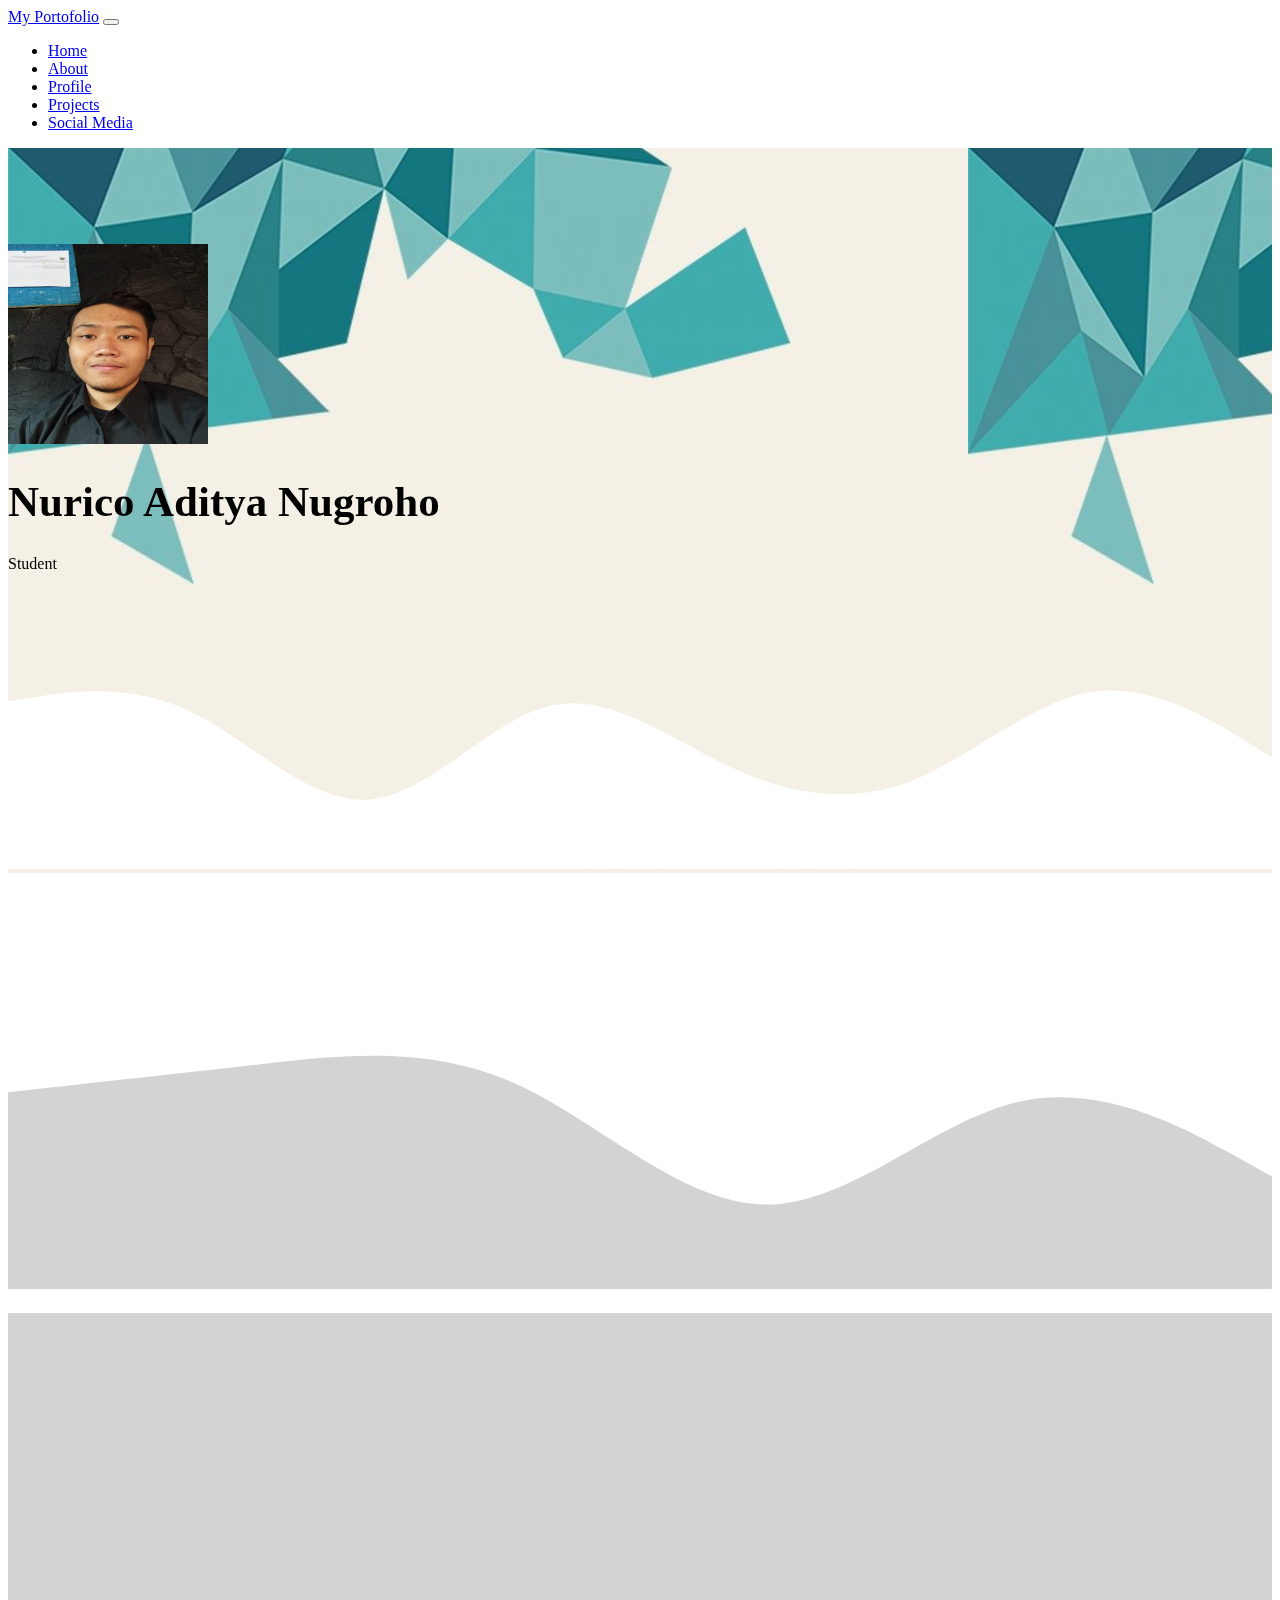
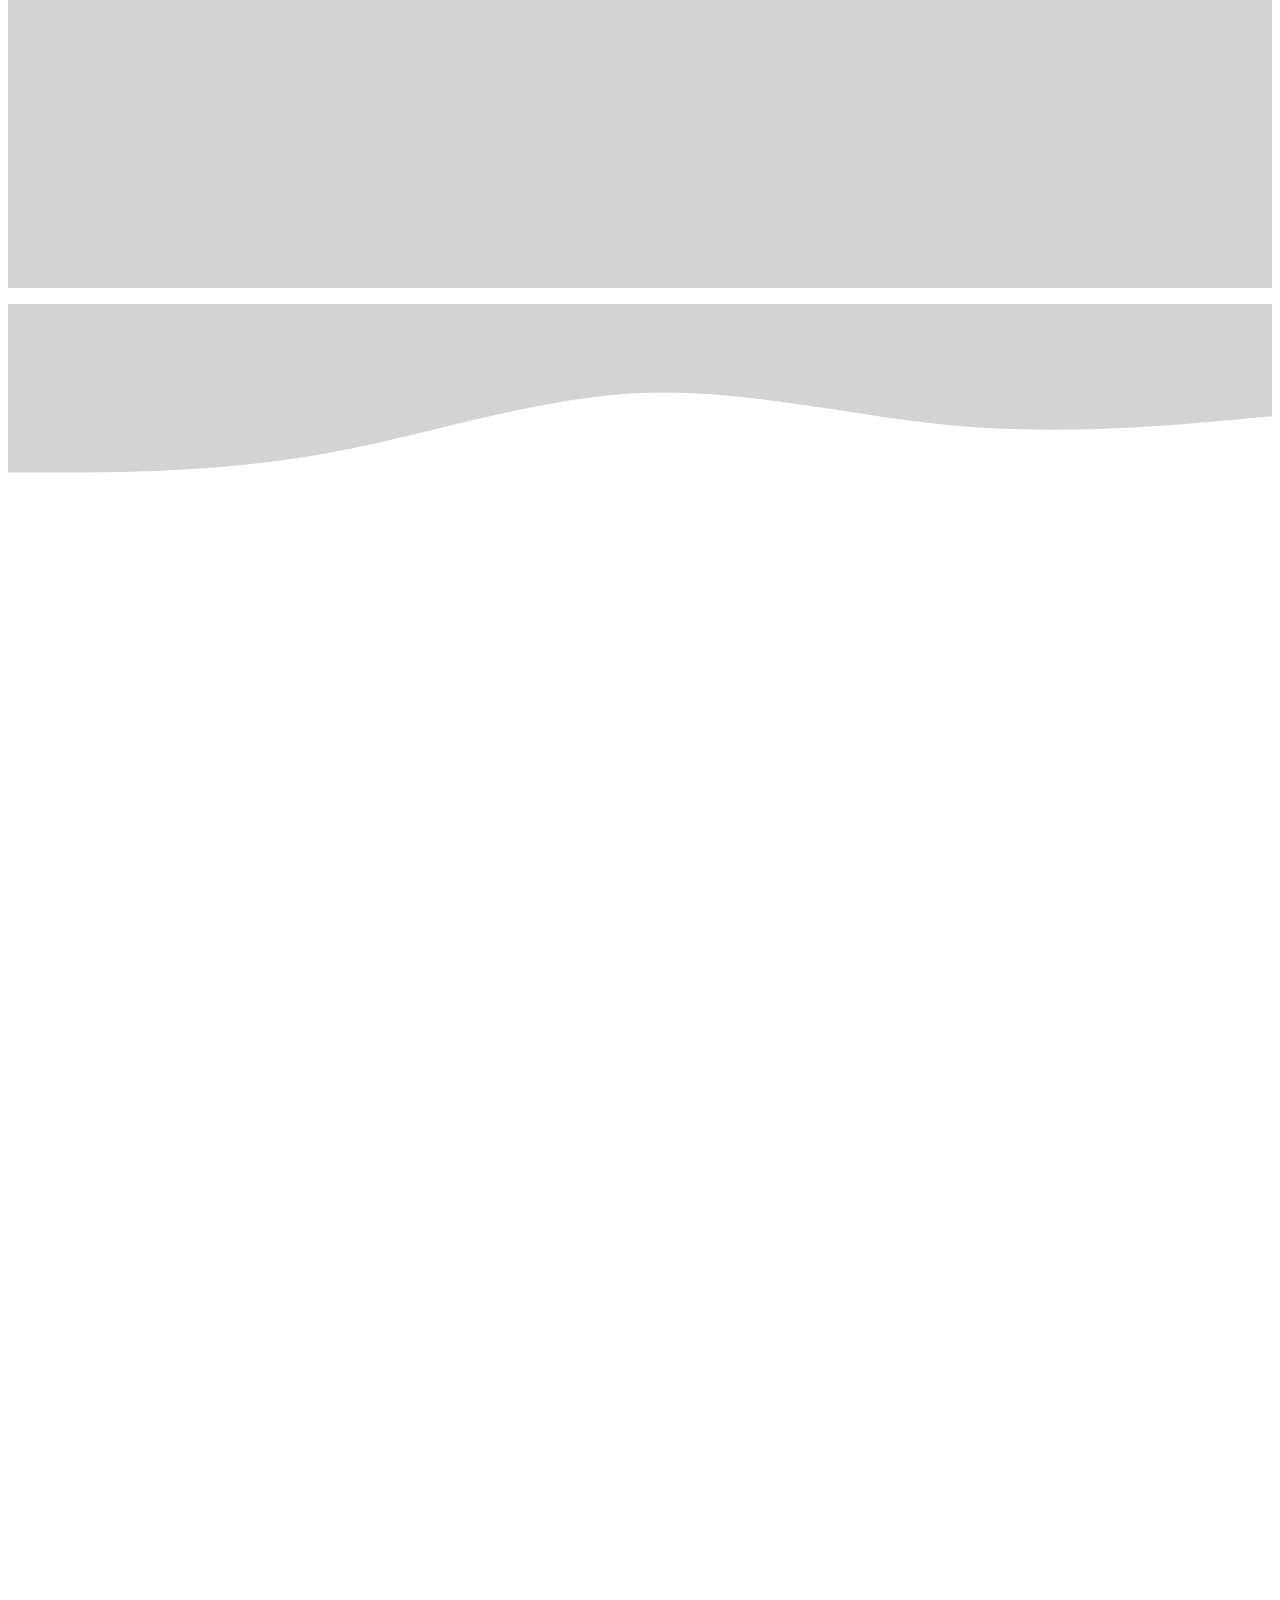
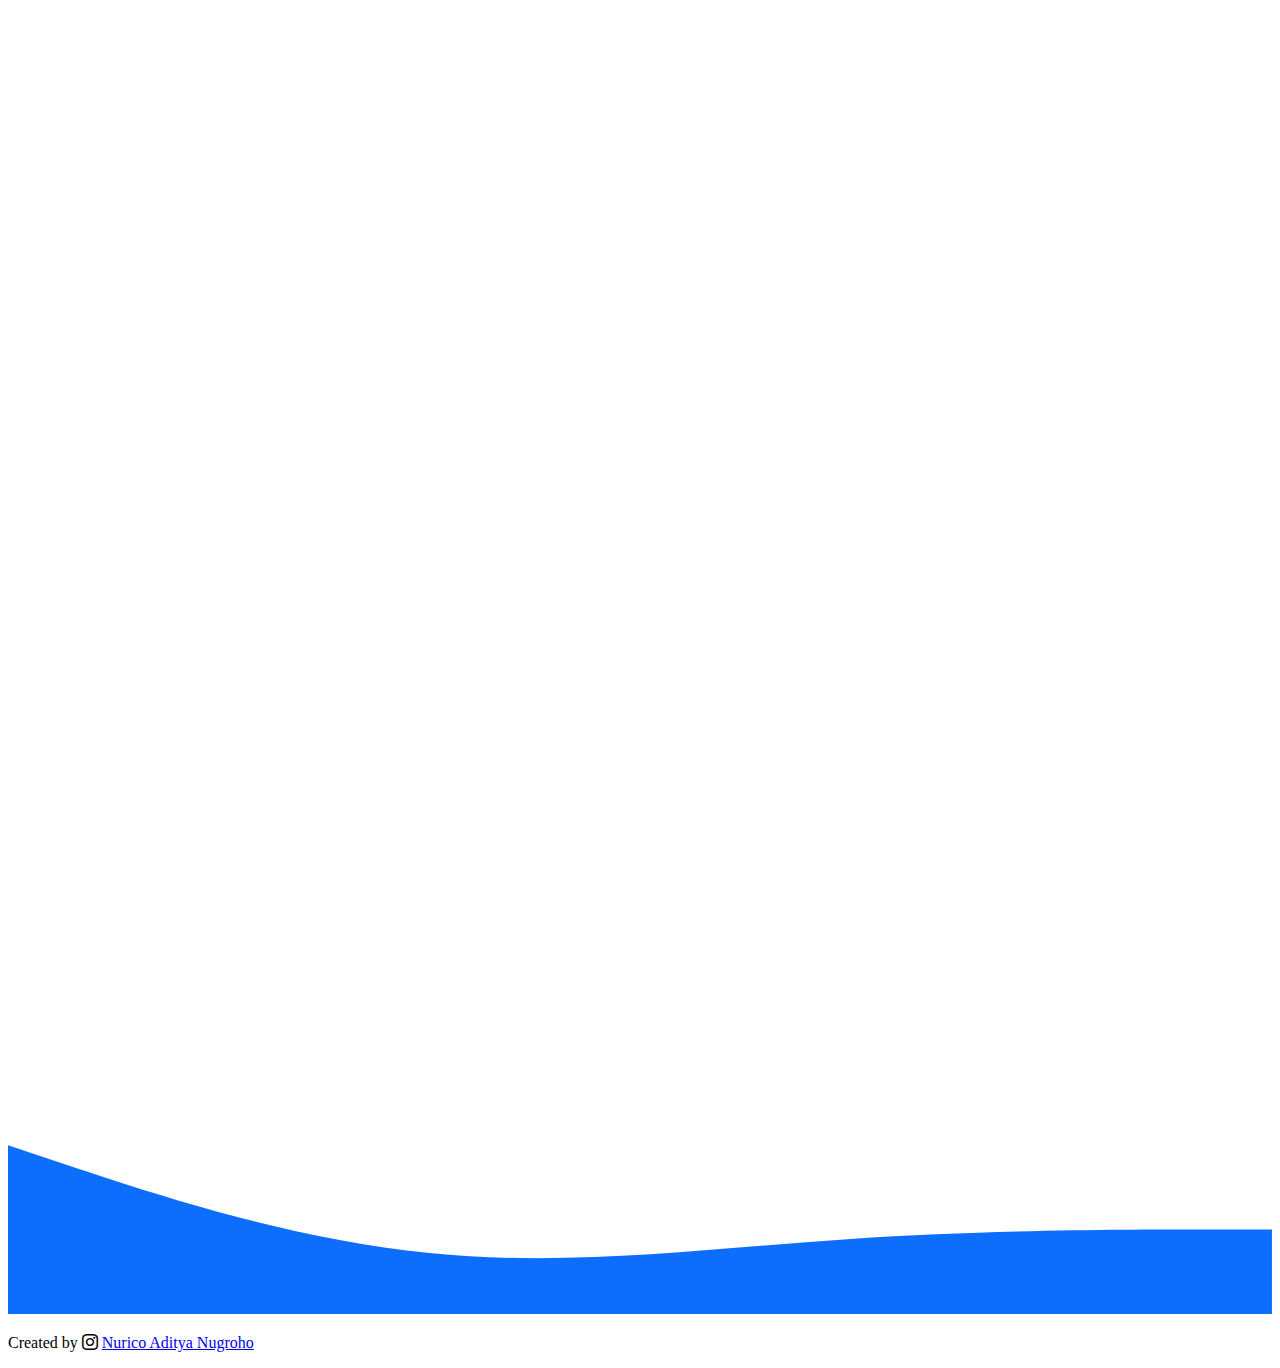
<file: index.html>
<!DOCTYPE html>
<html lang="en">
  <head>
    <meta charset="utf-8" />
    <meta name="viewport" content="width=device-width, initial-scale=1" />
    <link href="https://cdn.jsdelivr.net/npm/bootstrap@5.1.3/dist/css/bootstrap.min.css" rel="stylesheet" integrity="sha384-1BmE4kWBq78iYhFldvKuhfTAU6auU8tT94WrHftjDbrCEXSU1oBoqyl2QvZ6jIW3" crossorigin="anonymous" />
    <link rel="stylesheet" href="https://cdn.jsdelivr.net/npm/bootstrap-icons@1.7.2/font/bootstrap-icons.css">
    <link rel="stylesheet" href="https://unpkg.com/aos@next/dist/aos.css" />
    <link rel="stylesheet" href="style.css" />
    <title>My Portofolio</title>
  </head>
  <body id="home">
    <!-- Navbar -->
    <nav class="navbar fixed-top navbar-expand-lg navbar-dark bg-primary shadow-sm" data-aos="fade-down">
      <div class="container">
        <a class="navbar-brand" href="#">My Portofolio</a>
        <button class="navbar-toggler" type="button" data-bs-toggle="collapse" data-bs-target="#navbarNav" aria-controls="navbarNav" aria-expanded="false" aria-label="Toggle navigation">
          <span class="navbar-toggler-icon"></span>
        </button>
        <div class="collapse navbar-collapse" id="navbarNav">
          <ul class="navbar-nav ms-auto">
            <li class="nav-item">
              <a class="nav-link active" aria-current="page" href="#home">Home</a>
            </li>
            <li class="nav-item">
              <a class="nav-link" href="#about">About</a>
            </li>
            <li class="nav-item">
              <a class="nav-link" href="#profile">Profile</a>
            </li>
            <li class="nav-item">
              <a class="nav-link" href="#projects">Projects</a>
            </li>
            <li class="nav-item">
              <a class="nav-link" href="#sosmed">Social Media</a>
            </li>
          </ul>
        </div>
      </div>
    </nav>
    <!-- Akhir Navbar -->

    <!-- Jumbotron -->
    <section class="jumbotron text-center">
      <img src="image/photo.jpeg" alt="Nurico Aditya Nugroho" width="200" height="200" class="rounded-circle" data-aos="zoom-in"/>
      <h1 class="display-4" data-aos="zoom-in">Nurico Aditya Nugroho</h1>
      <p class="lead" data-aos="zoom-in">Student</p>
      <svg xmlns="http://www.w3.org/2000/svg" viewBox="0 0 1440 320">
        <path
          fill="#ffffff"
          fill-opacity="1"
          d="M0,128L34.3,122.7C68.6,117,137,107,206,138.7C274.3,171,343,245,411,240C480,235,549,149,617,133.3C685.7,117,754,171,823,202.7C891.4,235,960,245,1029,218.7C1097.1,192,1166,128,1234,117.3C1302.9,107,1371,149,1406,170.7L1440,192L1440,320L1405.7,320C1371.4,320,1303,320,1234,320C1165.7,320,1097,320,1029,320C960,320,891,320,823,320C754.3,320,686,320,617,320C548.6,320,480,320,411,320C342.9,320,274,320,206,320C137.1,320,69,320,34,320L0,320Z"
        ></path>
      </svg>
    </section>
    <!-- Akhir Jumbotron -->

    <!-- About -->
    <section id="about">
      <div class="container">
        <div class="row text-center mb-2">
          <div class="col" data-aos="fade-down">
            <h2>About Me</h2>
          </div>
        </div>
        <div class="row justify-content-center">
          <div class="col-md-4" data-aos="fade-right" data-aos-offset="260">
            <p>Halo, perkenalkan nama saya Nurico Aditya Nugroho, umur 20 tahun, saya lahir di Surakarta pada tanggal 19 Maret 2001</p>
          </div>
          <div class="col-md-4" data-aos="fade-left" data-aos-offset="260">
            <p>Saya pindah ke Bandung pada tahun 2021 untuk bekerja dan melanjutkan kuliah di STMIK Mardira Indonesia</p>
          </div>
        </div>
      </div>
      <svg xmlns="http://www.w3.org/2000/svg" viewBox="0 0 1440 320"><path fill="#d3d3d3" fill-opacity="1" d="M0,96L48,90.7C96,85,192,75,288,64C384,53,480,43,576,85.3C672,128,768,224,864,224C960,224,1056,128,1152,106.7C1248,85,1344,139,1392,165.3L1440,192L1440,320L1392,320C1344,320,1248,320,1152,320C1056,320,960,320,864,320C768,320,672,320,576,320C480,320,384,320,288,320C192,320,96,320,48,320L0,320Z"></path></svg>
    </section>
    <!-- Akhir About -->

    <!-- Profile -->
    <section id="profile">
      <div class="container" data-aos="fade-down">
        <div class="row text-center">
          <div class="col" data-aos="fade-down">
            <h2>Profile</h2>
          </div>
          <div class="mt-2">
            <div class="col">
              <h5>Name</h5>
              <p>Nurico Aditya Nugroho</p>
              <h5>Born</h5>
              <p>19 Maret 2001, Surakarta, Jawa Tengah, Indonesia</p>
              <h5>Addres</h5>
              <p>Kratonan Rt01/Rw01, Serengan, Surakarta, Jawa Tengah</p>
              <h5>Telp</h5>
              <p>082135611183</p>
              <h5>Email</h5>
              <p>nuricoadityan@gmail.com</p>
              <h5>Gender</h5>
              <p>Male</p>
              <h5>Website</h5>
              <p>nuricoadit.github.io/mycv/</p>
            </div>
        </div>
    </section>
    <!-- Akhir Profile -->

    <!-- Projects -->
    <section id="projects">
      <svg xmlns="http://www.w3.org/2000/svg" viewBox="0 0 1440 320"><path fill="#d3d3d3" fill-opacity="1" d="M0,192L60,192C120,192,240,192,360,170.7C480,149,600,107,720,101.3C840,96,960,128,1080,138.7C1200,149,1320,139,1380,133.3L1440,128L1440,0L1380,0C1320,0,1200,0,1080,0C960,0,840,0,720,0C600,0,480,0,360,0C240,0,120,0,60,0L0,0Z"></path></svg>
      <div class="container">
        <div class="row text-center" data-aos="fade-down">
          <div class="col">
            <h2>Projects</h2>
          </div>
        </div>
        <div class="row justify-content-center mt-3">
          <div class="col-md-6 mb-3">
            <div class="card" data-aos="flip-left"
            data-aos-easing="ease-out-cubic"
            data-aos-duration="2000">
              <img src="image/projectcv.png" class="card-img-top" alt="project1">
              <div class="card-body">
                <p class="card-text">Project website berupa CV yang berisi tentang Biodata, Hobi, Pendidikan, dan Pengalaman Kerja</p>
                <a href="https://nuricoadit.github.io/MyCV/" class="btn btn-primary">Kunjungi</a>
              </div>
            </div>
          </div>
          <div class="col-md-6 mb-3">
            <div class="card" data-aos="flip-right"
            data-aos-easing="ease-out-cubic"
            data-aos-duration="2000">
              <img src="image/project2.png" class="card-img-top" alt="project2">
              <div class="card-body">
                <p class="card-text">Project website kedua saya yang merupakan tugas besar mata kuliah WEB IOT 1</p>
              </div>
            </div>
          </div>
        </div>
      </div>
    </section>
    <!-- Akhir Projects -->

    <!-- Social Media -->
    <section id="sosmed">
      <div class="container">
        <div class="row text-center">
          <div class="col mt-5" data-aos="fade-down">
            <h2>Social Media</h2>
          </div>
        </div>
        <div class="row justify-content-center mt-3">
          <div class="col-md-4 mb-3">
            <div data-aos="fade-up">
              <a href="https://www.instagram.com/nuricoadit/"><img src="image/iglogo.png" width="100" height="100" class="mx-auto d-block" /></a>
            </div>
          </div>
          <div class="col-md-4 mb-3">
            <div class data-aos="fade-up">
              <a href="https://id-id.facebook.com/shao.khan.982"><img src="image/fblogo.png" width="100" height="100" class="mx-auto d-block" /></a>
            </div>
          </div>
          <div class="col-md-4 mb-3">
            <div class data-aos="fade-up">
              <a href="https://twitter.com/AdityaNurico"><img src="image/twitterlogo.png" width="100" height="100" class="mx-auto d-block" /></a>
            </div>
          </div>
        </div>
      </div>
      <svg xmlns="http://www.w3.org/2000/svg" viewBox="0 0 1440 320"><path fill="#0d6efd" fill-opacity="1" d="M0,128L80,154.7C160,181,320,235,480,250.7C640,267,800,245,960,234.7C1120,224,1280,224,1360,224L1440,224L1440,320L1360,320C1280,320,1120,320,960,320C800,320,640,320,480,320C320,320,160,320,80,320L0,320Z"></path></svg>
    </section>
    <!-- Akhir Social Media -->

    <!-- Footer -->
    <footer class="bg-primary text-white text-center pb-5">
      <p>Created by <i class="bi bi-instagram"></i> <a href="https://www.instagram.com/nuricoadit/" class="text-white fw-bold">Nurico Aditya Nugroho</a></p>
    </footer>
    <!-- Akhir Footer -->

    <script src="https://cdn.jsdelivr.net/npm/bootstrap@5.1.3/dist/js/bootstrap.bundle.min.js" integrity="sha384-ka7Sk0Gln4gmtz2MlQnikT1wXgYsOg+OMhuP+IlRH9sENBO0LRn5q+8nbTov4+1p" crossorigin="anonymous"></script>
    <script src="https://unpkg.com/aos@next/dist/aos.js"></script>
    <script>
      AOS.init();
    </script>
  </body>
</html>
</file>
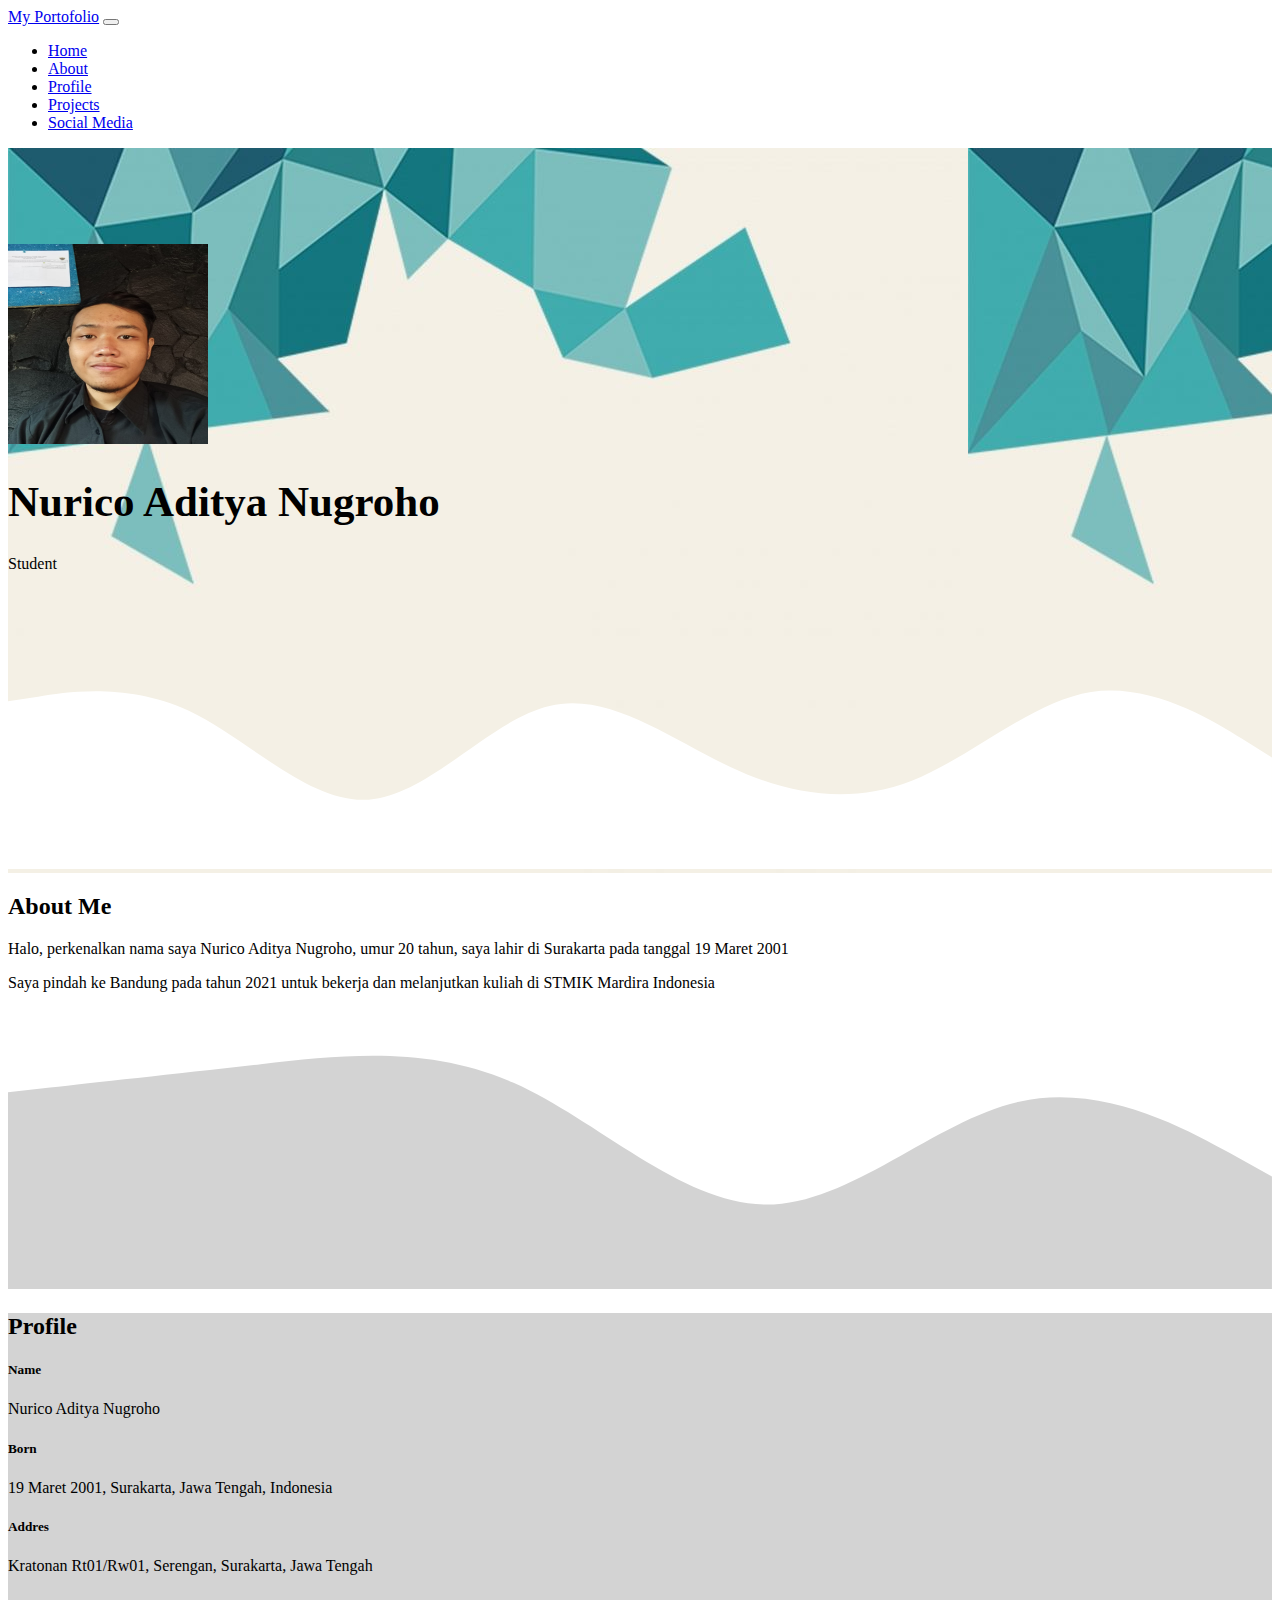
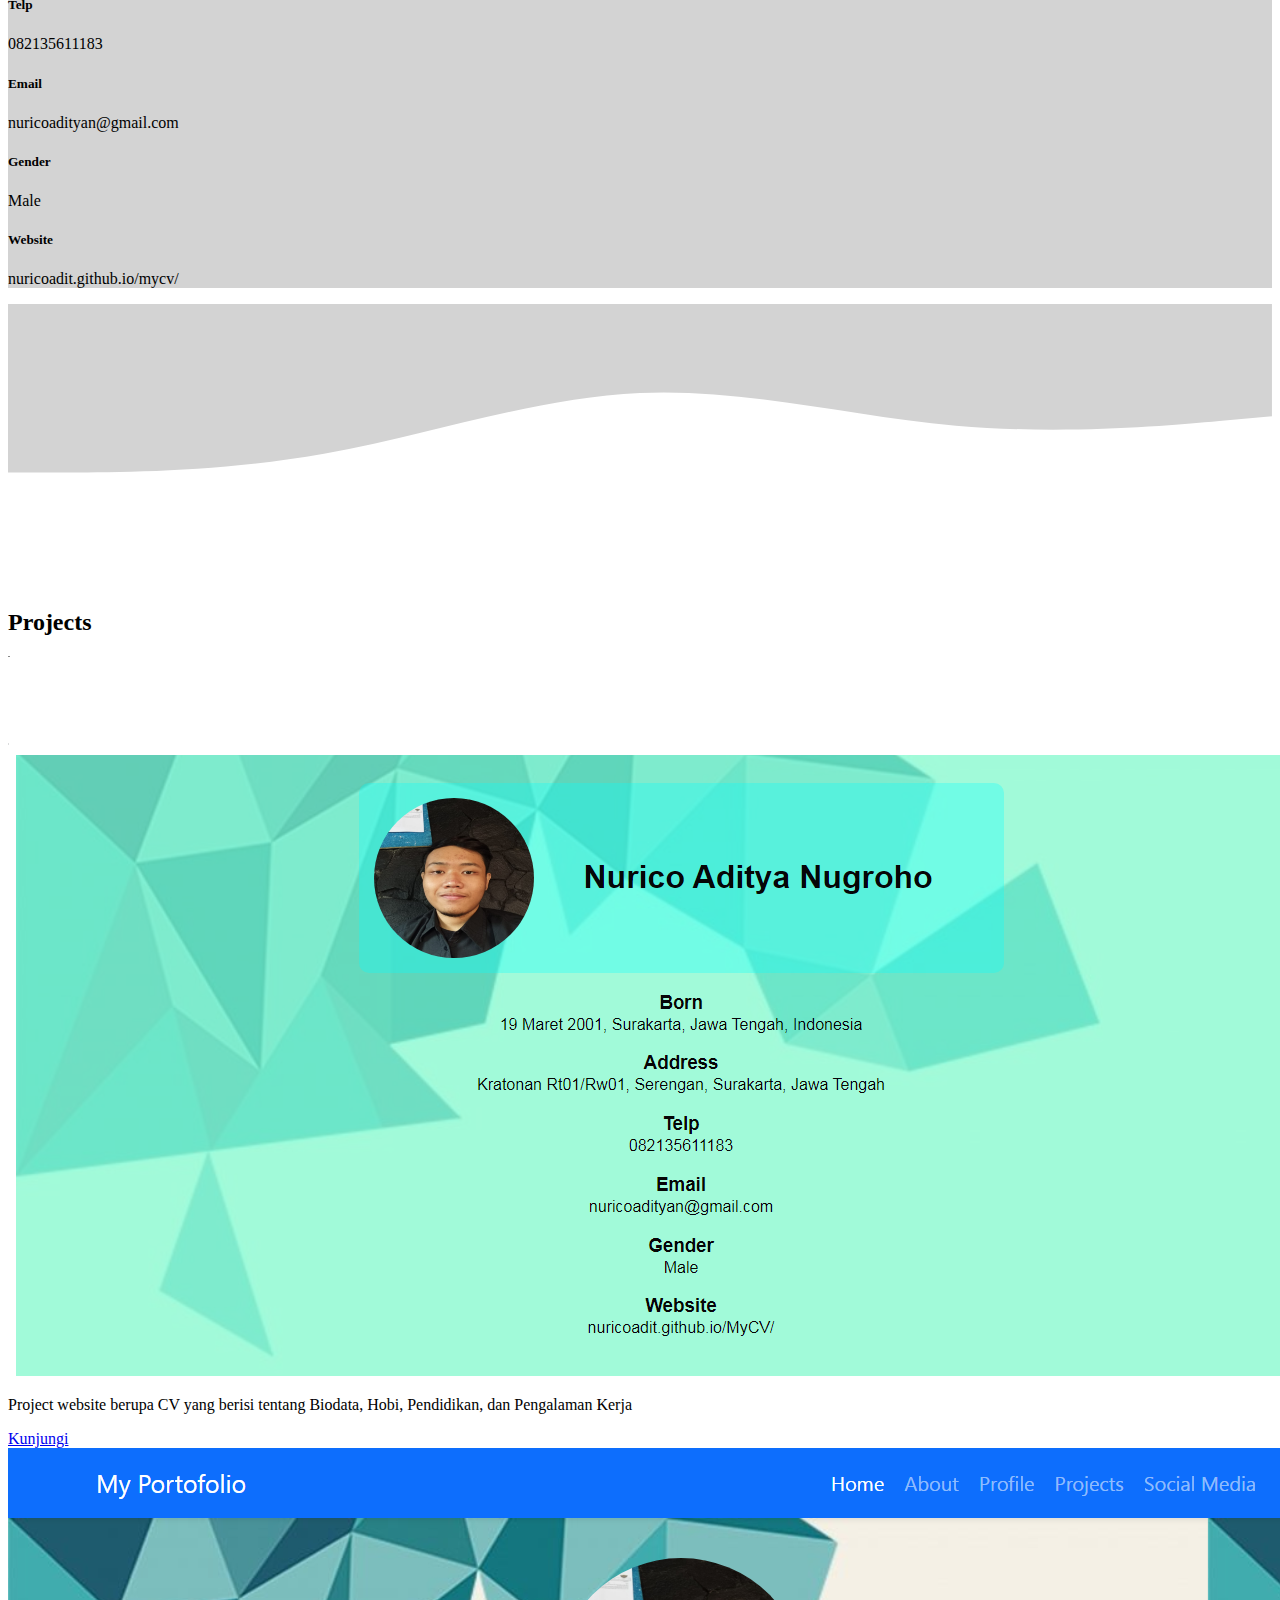
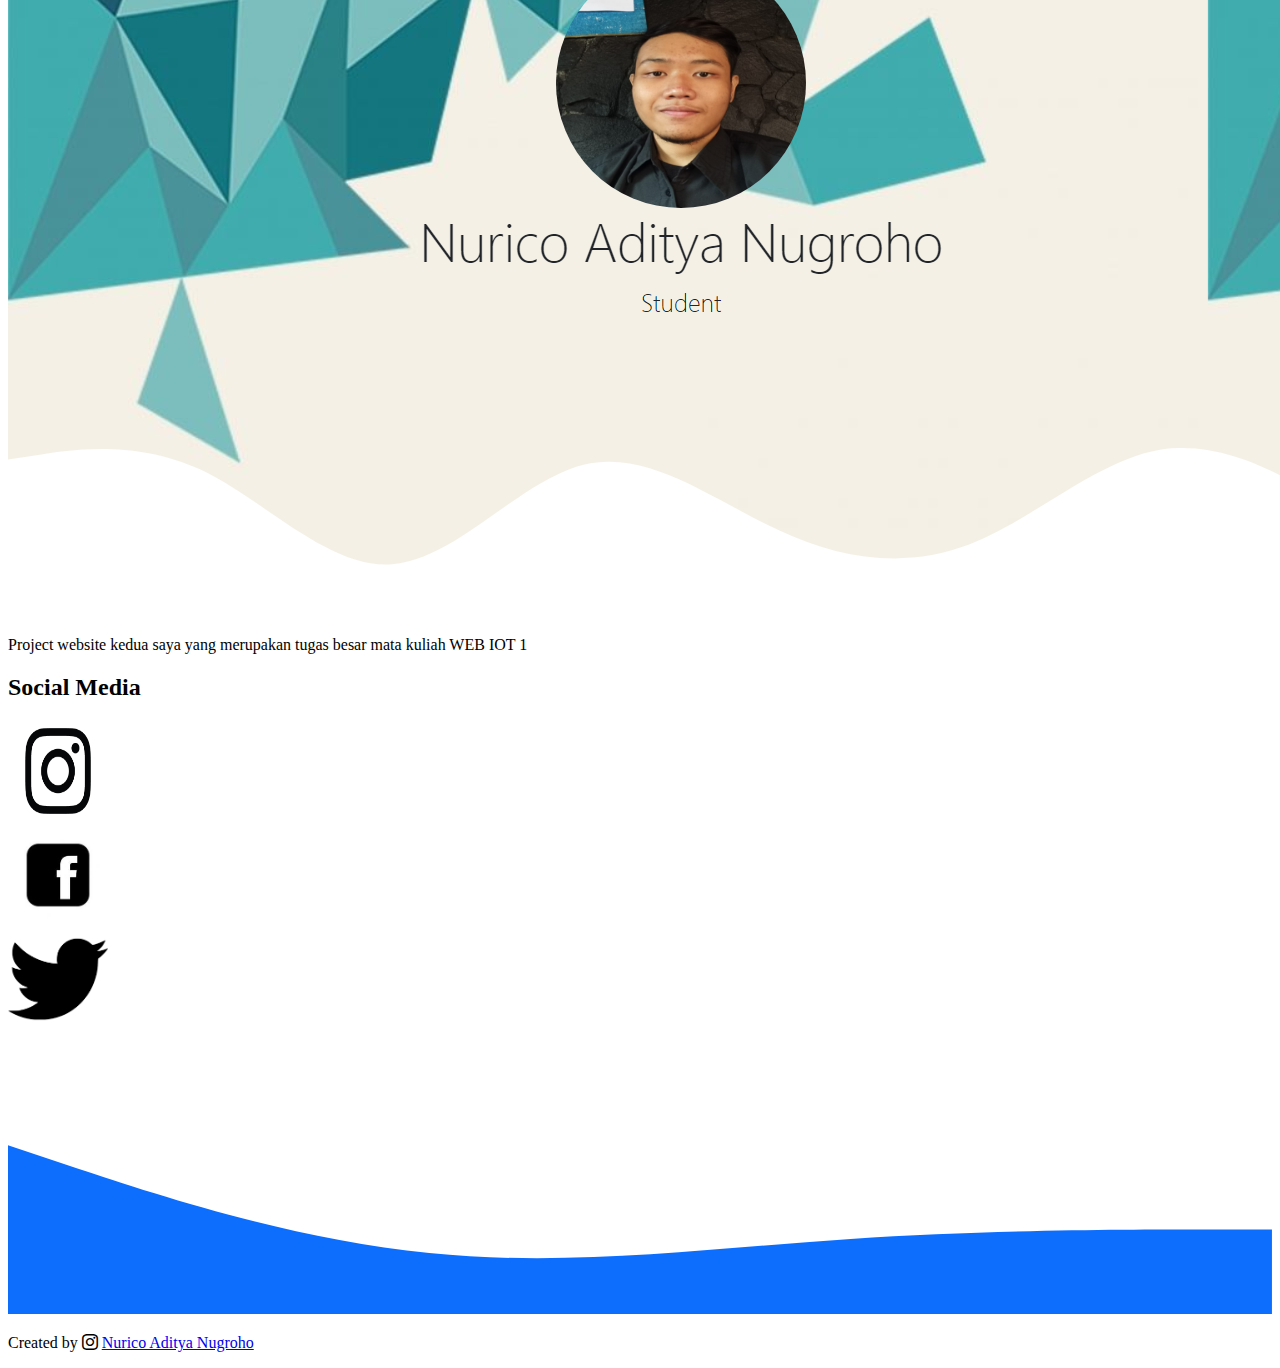
<file: MyCV.html>
<!DOCTYPE html>
<html lang="en">
  <head>
    <meta charset="utf-8" />
    <meta name="viewport" content="width=device-width, initial-scale=1" />
    <link href="https://cdn.jsdelivr.net/npm/bootstrap@5.1.3/dist/css/bootstrap.min.css" rel="stylesheet" integrity="sha384-1BmE4kWBq78iYhFldvKuhfTAU6auU8tT94WrHftjDbrCEXSU1oBoqyl2QvZ6jIW3" crossorigin="anonymous" />
    <link rel="stylesheet" href="https://cdn.jsdelivr.net/npm/bootstrap-icons@1.7.2/font/bootstrap-icons.css">
    <link rel="stylesheet" href="style.css" />
    <title>My Portofolio</title>
  </head>
  <body id="home">
    <!-- Navbar -->
    <nav class="navbar fixed-top navbar-expand-lg navbar-dark bg-primary shadow-sm">
      <div class="container">
        <a class="navbar-brand" href="#">My Portofolio</a>
        <button class="navbar-toggler" type="button" data-bs-toggle="collapse" data-bs-target="#navbarNav" aria-controls="navbarNav" aria-expanded="false" aria-label="Toggle navigation">
          <span class="navbar-toggler-icon"></span>
        </button>
        <div class="collapse navbar-collapse" id="navbarNav">
          <ul class="navbar-nav ms-auto">
            <li class="nav-item">
              <a class="nav-link active" aria-current="page" href="#home">Home</a>
            </li>
            <li class="nav-item">
              <a class="nav-link" href="#about">About</a>
            </li>
            <li class="nav-item">
              <a class="nav-link" href="#profile">Profile</a>
            </li>
            <li class="nav-item">
              <a class="nav-link" href="#projects">Projects</a>
            </li>
            <li class="nav-item">
              <a class="nav-link" href="#sosmed">Social Media</a>
            </li>
          </ul>
        </div>
      </div>
    </nav>
    <!-- Akhir Navbar -->

    <!-- Jumbotron -->
    <section class="jumbotron text-center">
      <img src="image/photo.jpeg" alt="Nurico Aditya Nugroho" width="200" height="200" class="rounded-circle" />
      <h1 class="display-4">Nurico Aditya Nugroho</h1>
      <p class="lead">Student</p>
      <svg xmlns="http://www.w3.org/2000/svg" viewBox="0 0 1440 320">
        <path
          fill="#ffffff"
          fill-opacity="1"
          d="M0,128L34.3,122.7C68.6,117,137,107,206,138.7C274.3,171,343,245,411,240C480,235,549,149,617,133.3C685.7,117,754,171,823,202.7C891.4,235,960,245,1029,218.7C1097.1,192,1166,128,1234,117.3C1302.9,107,1371,149,1406,170.7L1440,192L1440,320L1405.7,320C1371.4,320,1303,320,1234,320C1165.7,320,1097,320,1029,320C960,320,891,320,823,320C754.3,320,686,320,617,320C548.6,320,480,320,411,320C342.9,320,274,320,206,320C137.1,320,69,320,34,320L0,320Z"
        ></path>
      </svg>
    </section>
    <!-- Akhir Jumbotron -->

    <!-- About -->
    <section id="about">
      <div class="container">
        <div class="row text-center mb-2">
          <div class="col">
            <h2>About Me</h2>
          </div>
        </div>
        <div class="row justify-content-center">
          <div class="col-md-4">
            <p>Halo, perkenalkan nama saya Nurico Aditya Nugroho, umur 20 tahun, saya lahir di Surakarta pada tanggal 19 Maret 2001</p>
          </div>
          <div class="col-md-4">
            <p>Saya pindah ke Bandung pada tahun 2021 untuk bekerja dan melanjutkan kuliah di STMIK Mardira Indonesia</p>
          </div>
        </div>
      </div>
      <svg xmlns="http://www.w3.org/2000/svg" viewBox="0 0 1440 320"><path fill="#d3d3d3" fill-opacity="1" d="M0,96L48,90.7C96,85,192,75,288,64C384,53,480,43,576,85.3C672,128,768,224,864,224C960,224,1056,128,1152,106.7C1248,85,1344,139,1392,165.3L1440,192L1440,320L1392,320C1344,320,1248,320,1152,320C1056,320,960,320,864,320C768,320,672,320,576,320C480,320,384,320,288,320C192,320,96,320,48,320L0,320Z"></path></svg>
    </section>
    <!-- Akhir About -->

    <!-- Profile -->
    <section id="profile">
      <div class="container">
        <div class="row text-center">
          <div class="col">
            <h2>Profile</h2>
          </div>
          <div class="mt-2">
            <div class="col">
              <h5>Name</h5>
              <p>Nurico Aditya Nugroho</p>
              <h5>Born</h5>
              <p>19 Maret 2001, Surakarta, Jawa Tengah, Indonesia</p>
              <h5>Addres</h5>
              <p>Kratonan Rt01/Rw01, Serengan, Surakarta, Jawa Tengah</p>
              <h5>Telp</h5>
              <p>082135611183</p>
              <h5>Email</h5>
              <p>nuricoadityan@gmail.com</p>
              <h5>Gender</h5>
              <p>Male</p>
              <h5>Website</h5>
              <p>nuricoadit.github.io/mycv/</p>
            </div>
        </div>
    </section>
    <!-- Akhir Profile -->

    <!-- Projects -->
    <section id="projects">
      <svg xmlns="http://www.w3.org/2000/svg" viewBox="0 0 1440 320"><path fill="#d3d3d3" fill-opacity="1" d="M0,192L60,192C120,192,240,192,360,170.7C480,149,600,107,720,101.3C840,96,960,128,1080,138.7C1200,149,1320,139,1380,133.3L1440,128L1440,0L1380,0C1320,0,1200,0,1080,0C960,0,840,0,720,0C600,0,480,0,360,0C240,0,120,0,60,0L0,0Z"></path></svg>
      <div class="container">
        <div class="row text-center">
          <div class="col">
            <h2>Projects</h2>
          </div>
        </div>
        <div class="row justify-content-center mt-3">
          <div class="col-md-6 mb-3">
            <div class="card">
              <img src="image/projectcv.png" class="card-img-top" alt="project1">
              <div class="card-body">
                <p class="card-text">Project website berupa CV yang berisi tentang Biodata, Hobi, Pendidikan, dan Pengalaman Kerja</p>
                <a href="https://nuricoadit.github.io/MyCV/" class="btn btn-primary">Kunjungi</a>
              </div>
            </div>
          </div>
          <div class="col-md-6 mb-3">
            <div class="card">
              <img src="image/project2.png" class="card-img-top" alt="project2">
              <div class="card-body">
                <p class="card-text">Project website kedua saya yang merupakan tugas besar mata kuliah WEB IOT 1</p>
              </div>
            </div>
          </div>
        </div>
      </div>
    </section>
    <!-- Akhir Projects -->

    <!-- Social Media -->
    <section id="sosmed">
      <div class="container">
        <div class="row text-center">
          <div class="col mt-5">
            <h2>Social Media</h2>
          </div>
        </div>
        <div class="row justify-content-center mt-3">
          <div class="col-md-4 mb-3">
            <div>
              <a href="https://www.instagram.com/nuricoadit/"><img src="image/iglogo.png" width="100" height="100" class="mx-auto d-block" /></a>
            </div>
          </div>
          <div class="col-md-4 mb-3">
            <div class>
              <a href="https://id-id.facebook.com/shao.khan.982"><img src="image/fblogo.png" width="100" height="100" class="mx-auto d-block" /></a>
            </div>
          </div>
          <div class="col-md-4 mb-3">
            <div class>
              <a href="https://twitter.com/AdityaNurico"><img src="image/twitterlogo.png" width="100" height="100" class="mx-auto d-block" /></a>
            </div>
          </div>
        </div>
      </div>
      <svg xmlns="http://www.w3.org/2000/svg" viewBox="0 0 1440 320"><path fill="#0d6efd" fill-opacity="1" d="M0,128L80,154.7C160,181,320,235,480,250.7C640,267,800,245,960,234.7C1120,224,1280,224,1360,224L1440,224L1440,320L1360,320C1280,320,1120,320,960,320C800,320,640,320,480,320C320,320,160,320,80,320L0,320Z"></path></svg>
    </section>
    <!-- Akhir Social Media -->

    <!-- Footer -->
    <footer class="bg-primary text-white text-center pb-5">
      <p>Created by <i class="bi bi-instagram"></i> <a href="https://www.instagram.com/nuricoadit/" class="text-white fw-bold">Nurico Aditya Nugroho</a></p>
    </footer>
    <!-- Akhir Footer -->

    <script src="https://cdn.jsdelivr.net/npm/bootstrap@5.1.3/dist/js/bootstrap.bundle.min.js" integrity="sha384-ka7Sk0Gln4gmtz2MlQnikT1wXgYsOg+OMhuP+IlRH9sENBO0LRn5q+8nbTov4+1p" crossorigin="anonymous"></script>
  </body>
</html>
</file>
<file: style.css>
.jumbotron {
  padding-top: 6rem;
  background-image: url("image/background.jpg");
}
.display-4 {
  font-size: 43px;
}
#profile {
  background-color: lightgrey;
}
</file>
